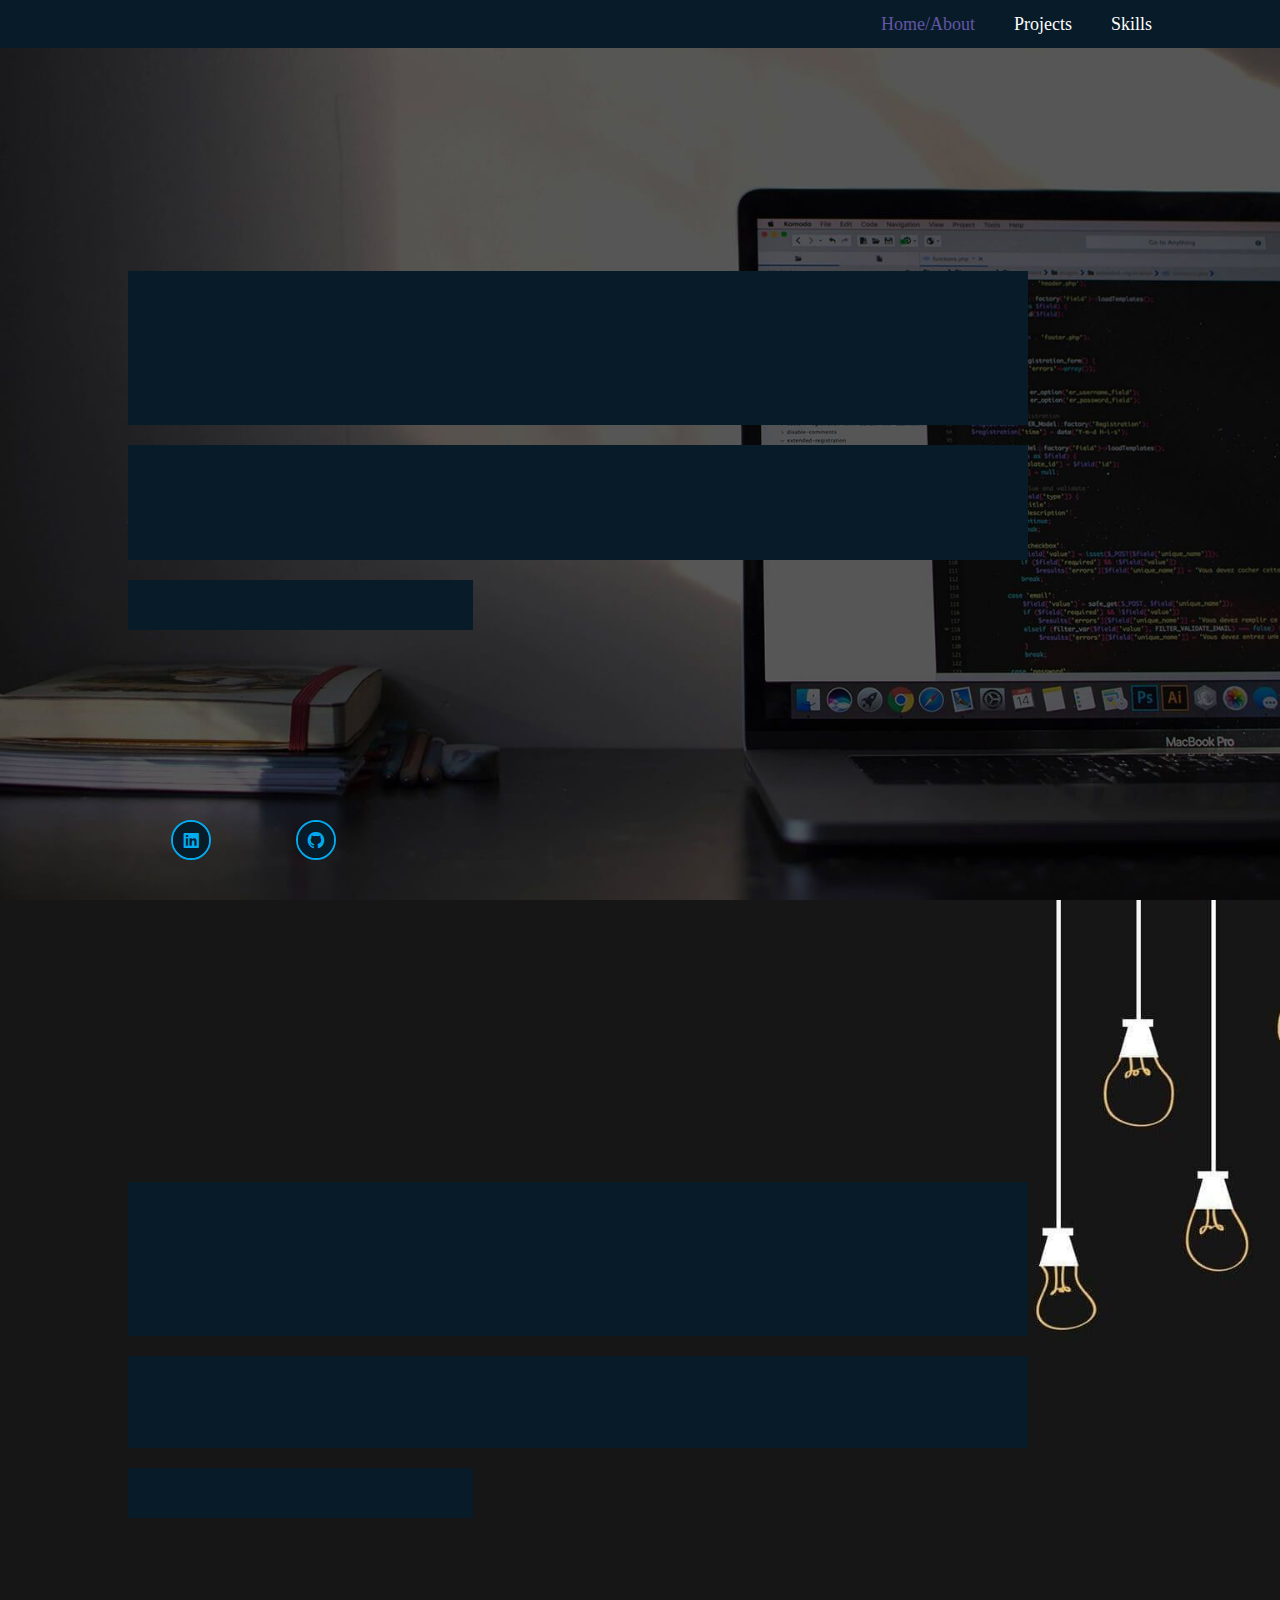
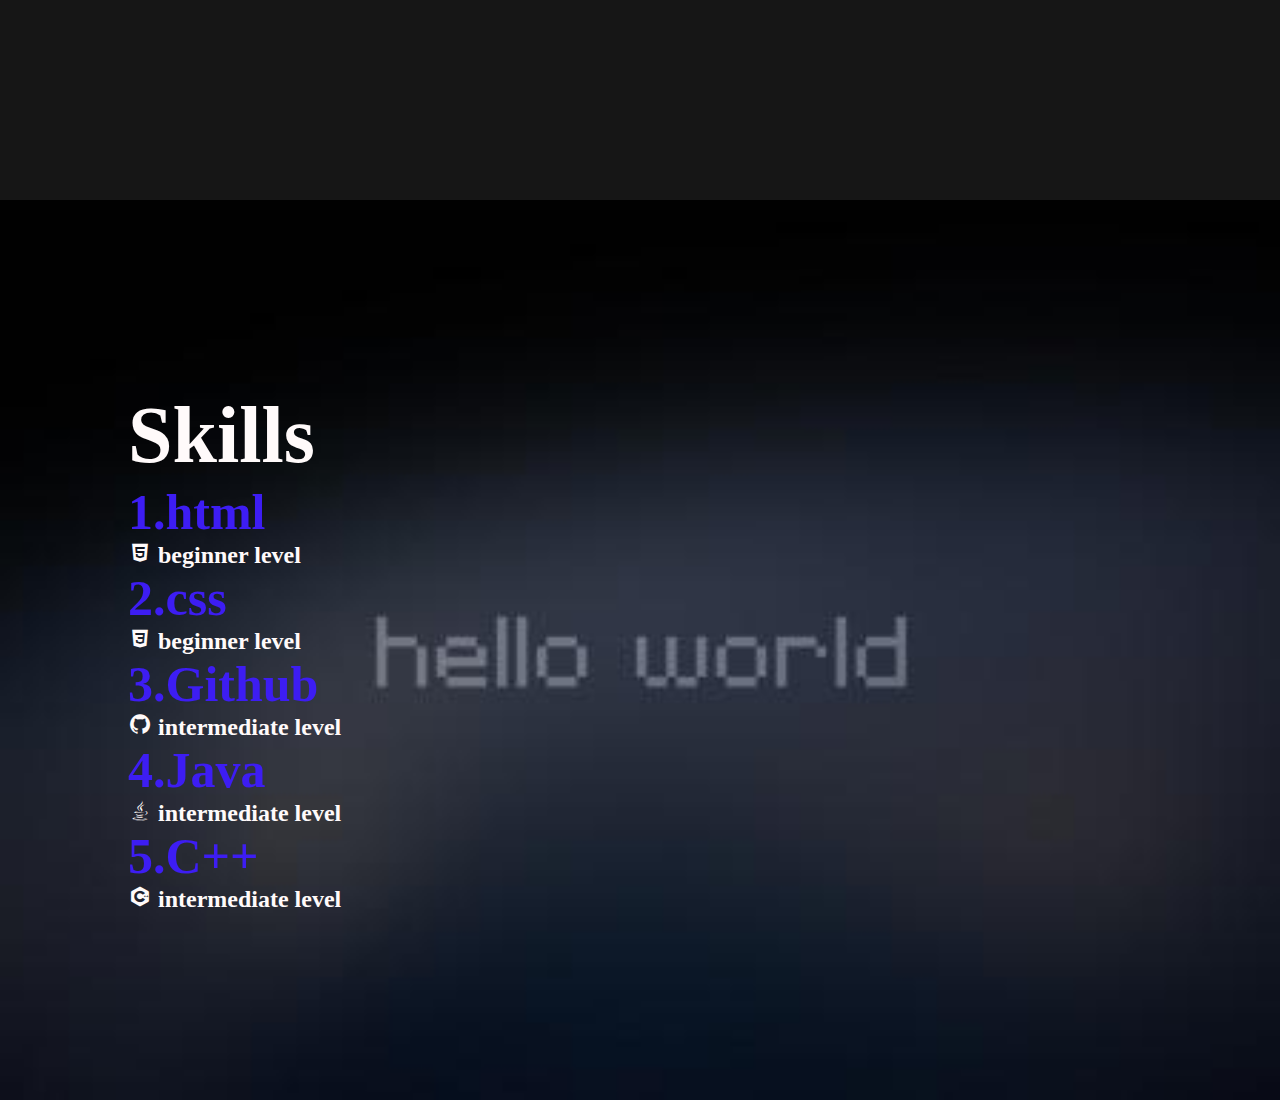
<file: Portfolio.html>
<!DOCTYPE html>
<html lang="en">
<head>
    <meta charset="UTF-8">
    <meta name="viewport" content="width=device-width, initial-scale=1.0">
    <title>Kwanele Radebe CV Portfolio</title>
    <script src ="scripts.js" defer></script>
    <link rel="stylesheet" href="styles.css">
    <link href='https://unpkg.com/boxicons@2.1.4/css/boxicons.min.css' rel='stylesheet'>
   
</head>
<body>
    <header class="header">
        <a href="#" class="logo">Kwanele.</a>


         <nav class="navbar">
            <a href="#home" class="active">Home/About</a>
            <a href="#project">Projects</a>
            <a href="#skills">Skills</a>
        </nav> 
    </header>

    <section class="home">
        <div class="home-content"  >
            <h1>Hi, I'm Kwanele Radebe</h1>
            <h3>Frontend Developer</h3>
            <p>I am a recent candidate currently doing my final year in Bachelor of Science in Information Technology at North West University with a fine eye for detail and a passion for managing: numbers, communication, public relations, Microsoft office and coding. I am a hard worker, a dedicated, organized and methodical individual who has good interpersonal skills, an excellent team worker and I am keen and very willing to learn and develop new skills. I am now looking for an internship or job opportunity to enter the world of working. </p>

            <div class="btn-box">
                <a onclick="window.open('Kwanele Mlungisi Radebe Original CV.pdf', '_blank')">Resume/CV</a>
                <a onclick="window.open('mailto:radebekwa@gmail.com','_blank')">Mail me</a>
            </div>
        
            <div class="home-sci">
                <a onclick="window.open('https://www.linkedin.com/in/kwanele-radebe-811720270/','_blank')"><i class='bx bxl-linkedin-square' ></i></a>
                <a onclick="window.open('https://github.com/BhunganekaNsele','_blank')"><i class='bx bxl-github'></i></a>
            </div>
        </div>
       

        <span class="home-imHover"></span>

    </section>

    <section class="project">
        <div class="proj-content">
            <h1>Projects</h1>
            <h3>Sparkling Carwash</h3>
            <p>Sparkling carwash is a group project I worked on during my second year, It is basically a administrative application consisting of a database that stores and manages all the day to day activities of the business. Sparkling carwash helps to manage and keep track on the cars being serviced, in terms of who is the own, who is servicing it and the type of service perform on the vehicle.</p>

            <div class="proj-btn">
                <a onclick ="window.open('https://github.com/Tshiamo-Nokoane/Sparkling_CarWash_Project','_blank')">Repository</a>
            </div>
        </div>
    </section>

    <section class="skills">
        <div class="skill-content">
            <h1>Skills</h1>
            <h3>1.html</h3>
            <h2><a><i class='bx bxl-html5'></i> beginner level</a></h2>


            <h3>2.css</h3>
            <h2><a><i class='bx bxl-css3'></i> beginner level</a></h2>
           

            <h3>3.Github</h3>
            <h2><a><i class='bx bxl-github'></i> intermediate level</a></h2>
            

            <h3>4.Java</h3>
            <h2><a><i class='bx bxl-java' ></i> intermediate level</a></h2>


            <h3>5.C++</h3>
            <h2><a><i class='bx bxl-c-plus-plus'></i> intermediate level</a></h2>

        </div>

    </section>

    
</body>
</html>
</file>
<file: styles.css>
* {
    margin: 0;
    box-sizing: border-box;
    font-family: 'Avenir Next Cyr W04 Demi';
}

body {
    background: #081b29;
    color: snow;
}

.header {
    position: fixed;
    top: 0;
    left: 0;
    width: 100%;
    padding: 10px 10%;
    background:#081b29;
    display: flex;
    justify-content: space-between;
    align-items: center;
    z-index: 100;
}

.logo {
    font-size: 25px;
    color: #ededed;
    text-decoration: none;
    font-weight: 600;
    position: relative;
}

.logo::before {
    content: '';
    position: absolute;
    top: 0;
    right: 0;
    width: 100%;
    height: 100%;
    background: #081b29;
    animation: showRight 3s ease forwards;
    animation-delay: 3s;
}


.navbar a {
    font-size: 18px;
    color: rgb(255, 254, 254);
    text-decoration: none;
    font-weight: 500;
    margin-left: 35px;
    transition: 0.3s;
}

.navbar a:hover,
.navbar a.active {
    color: #6256a5;
}

.home {
    height: 100vh;
    background: url('CV.jpg') no-repeat;
    background-size: cover;
    background-position: center;
    display: flex;
    align-items: center;
    padding: 0 10%;
}

.project{
    height:100vh;
    background: url('CV2.jpg') no-repeat;
    background-size: cover;
    background-position: center;
    display: flex;
    align-items:center;
    padding: 0 10%
}

.skills{
    height:100vh;
    background: url('CV3.jpg') no-repeat;
    background-size: cover;
    background-position: center;
    display: flex;
    align-items:center;
    padding: 0 10%
}

.home-content,
.proj-content,
.skill-content{
    max-width: 900px;
}

.home-content h1,
.proj-content h1,
.skill-content h1 {
    position: relative;
    font-size: 80px;
    font-weight: 700;
    line-height: 1.2;
}

.home-content h1::before{
    content: '';
    position: absolute;
    top: 0;
    right: 0;
    width: 100%;
    height: 100%;
    background: #081b29;
    animation: showRight 3s ease forwards;
    animation-delay: 1s;
}

.proj-content h1::before{
    content: '';
    position: absolute;
    top: 0;
    right: 0;
    width: 100%;
    height: 100%;
    background: #081b29;
    animation: showRight 3s ease forwards;
    animation-delay: 1s;
}

.home-content h3,
.proj-content h3{
    position: relative;
    font-size: 50px;
    font-weight: 700;
    color: #3d1df3;
}

.skill-content h3{
    position: relative;
    font-size: 50px;
    font-weight: 650;
    color: #3d1df3;
}


.home-content h3::before,
.proj-content h3::before {
    content: '';
    position: absolute;
    top: 0;
    right: 0;
    width: 100%;
    height: 100%;
    background: #081b29;
    animation: showRight 3s ease forwards;
    animation-delay: 2s;
}

.home-content p,
.proj-content p {
    position: relative;
    font-size: 20px;
    margin-top: 20px;
}

.home-content p::before,
.proj-content p::before{
    content: '';
    position: absolute;
    top: 0;
    right: 0;
    width: 100%;
    height: 100%;
    background: #081b29;
    animation: showRight 3s ease forwards;
    animation-delay: 4s;
}

.home-content .btn-box,
.proj-content .proj-btn {
    position: relative;
    display: flex;
    justify-content: space-between;
    width: 345px;
    height: 50px;
    margin-top: 20px;
}

.home-content .btn-box::before,
.proj-content .proj-btn::before{
    content: '';
    position: absolute;
    top: 0;
    right: 0;
    width: 100%;
    height: 100%;
    background: #081b29;
    animation: showRight 3s ease forwards;
    animation-delay: 5s;
    z-index: 2;
}

.btn-box a,
.proj-btn a {
    position: relative;
    display: inline-flex;
    justify-content: center;
    align-items: center;
    width: 150px;
    height: 100%;
    background-color: aqua;
    border: 2px solid #00abf0;
    border-radius: 8px;
    font-size: 19px;
    color: #081b29;
    text-decoration: none;
    font-weight: 600;
    letter-spacing: 1px;
    z-index: 1;
    overflow: hidden;
    transition: 0.3s;
   
}

.btn-box a:nth-child(1),
.btn-box a:nth-child(2) {
    background-color: transparent;
    color: aqua;
}


.btn-box a:hover::before, 
.proj-btn a:hover::before{
    width: 100%;
}

.btn-box a::before,
.proj-btn a::before {
    content: '';
    position: absolute;
    top: 0;
    left: 0;
    width: 0;
    height: 100%;
    background: #081b29;
    z-index: -1;
    transition: 0.3s;
    
}

.proj-btn a::before {
    content: '';
    position: absolute;
    top: 0;
    left: 0;
    width: 0;
    height: 100%;
    background:wheat;
    z-index: -1;
    transition: 0.3s;
    
}

.home-sci {
    position: absolute;
    bottom: 40px;
    width: 250px;
    display: flex;
    justify-content: space-around;
}

.home-sci a {
    position: relative;
    display: inline-flex;
    justify-content: center;
    align-items: center;
    width: 40px;
    height: 40px;
    background: transparent;
    border: 2px solid #00abf0;
    border-radius: 50%;
    font-size: 20px;
    color: #00abf0;
    text-decoration: none;
    z-index: 1;
    overflow: hidden;
    transition: 0.5s;
}

.home-sci a:hover {
    background-color: transparent;
    color: #000000;
}

.home-sci a::before {
    content: '';
    position: absolute;
    top: 0;
    left: 0;
    width: 100%;
    height: 100%;
    background: #081b29;
    z-index: -1;
    transition: 0.5s;
}

.home-imgHover {
    position: absolute;
    top: 0;
    right: 30px;
    width: 500px;
    height: 100%;
    background: transparent;
    transition: 3s;
    animation: showRight 3s ease forwards;
    animation-delay: 7s;
    pointer-events: none;
}

.home-imgHover:hover {
    background: #081b29;
    opacity: 0.8;
}

.home-imgHover::after {
    content: '';
    position: absolute;
    top: 0;
    right: 0;
    width: 100%;
    height: 100%;
    background: #081b29;
    animation: showRight 3s ease forwards;
    animation-delay: 7s;
    z-index: 2;
}

/* Keyframes Animation */
@keyframes showRight {
    100% {
        width: 0;
    }
}

@keyframes manipActiveHover{
    100%{
        pointer-events: auto;
    }


}
</file>
